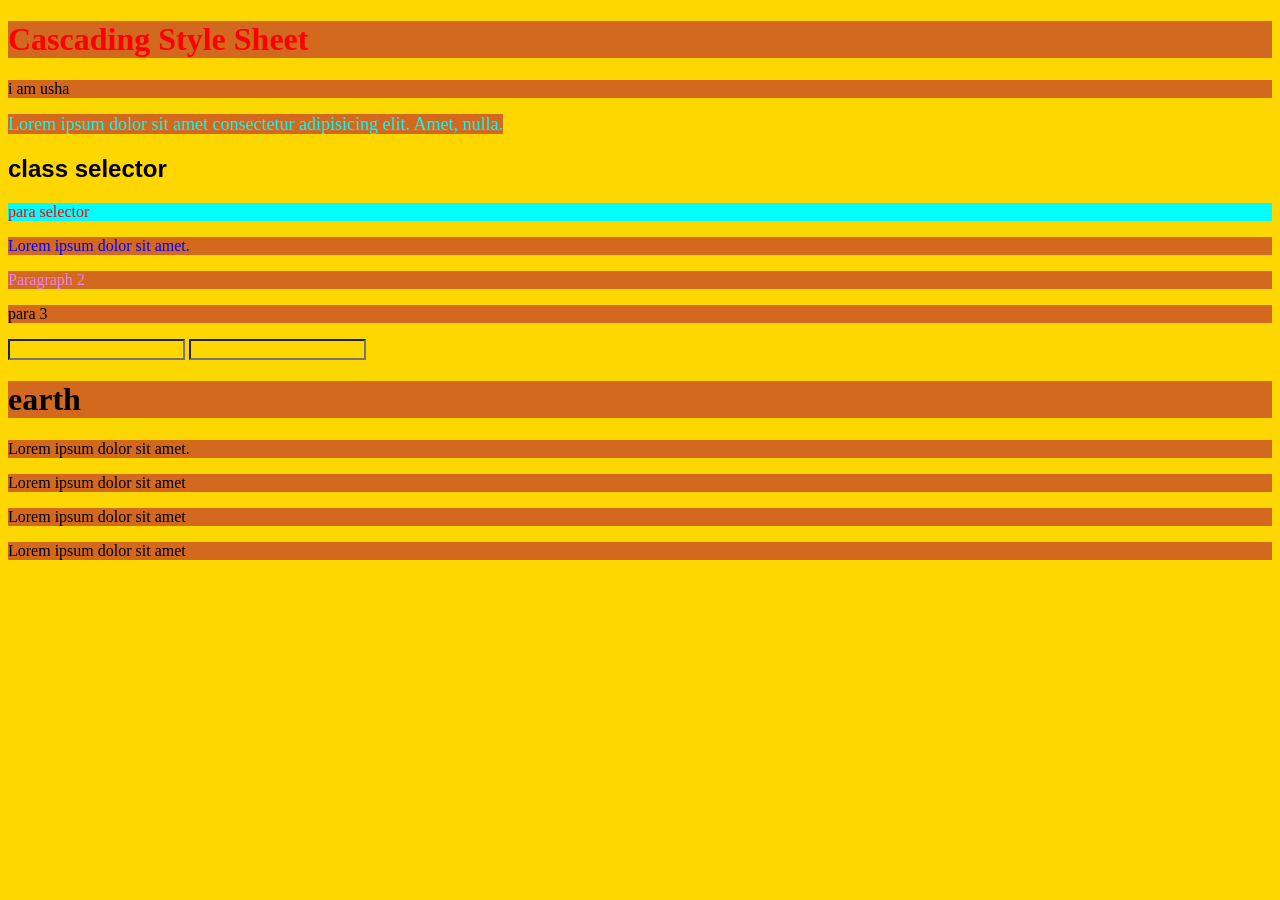
<file: css/index.html>
<!DOCTYPE html>
<html lang="en">
<head>
    <meta charset="UTF-8">
    <meta name="viewport" content="width=device-width, initial-scale=1.0">
    <title>CSS practice</title>
    <!--external css-->
    <link rel="stylesheet" href="./style.css">
    <!--internal css
        <style>

            /*syntax*/
            /*selector{
            properrty:value;
            }*/

        p{
            color:blue;
        }

        </style>
        -->

    

</head>
<body>
    <!--inline css-->
    <h1 style="color: red">Cascading Style Sheet</h1>
    <p>i am usha</p>
    <span>Lorem ipsum dolor sit amet consectetur adipisicing elit. Amet, nulla.</span>
    <h2 class="subhead"> class selector</h2>
    <p id="para"> para selector</p>
    <div>
        <p>
            Lorem ipsum dolor sit amet.
        </p>
        <section>
            <p>Paragraph 2</p>
        </section>
    </div>
<p>para 3</p>
<input type="text">
<input type="number">
<div>
    <h1>earth</h1>
    <p>Lorem ipsum dolor sit amet.</p>
    <p>Lorem ipsum dolor sit amet</p>
    <p>Lorem ipsum dolor sit amet</p>
    <p>Lorem ipsum dolor sit amet</p>
</div>


    
</body>
</html>
</file>
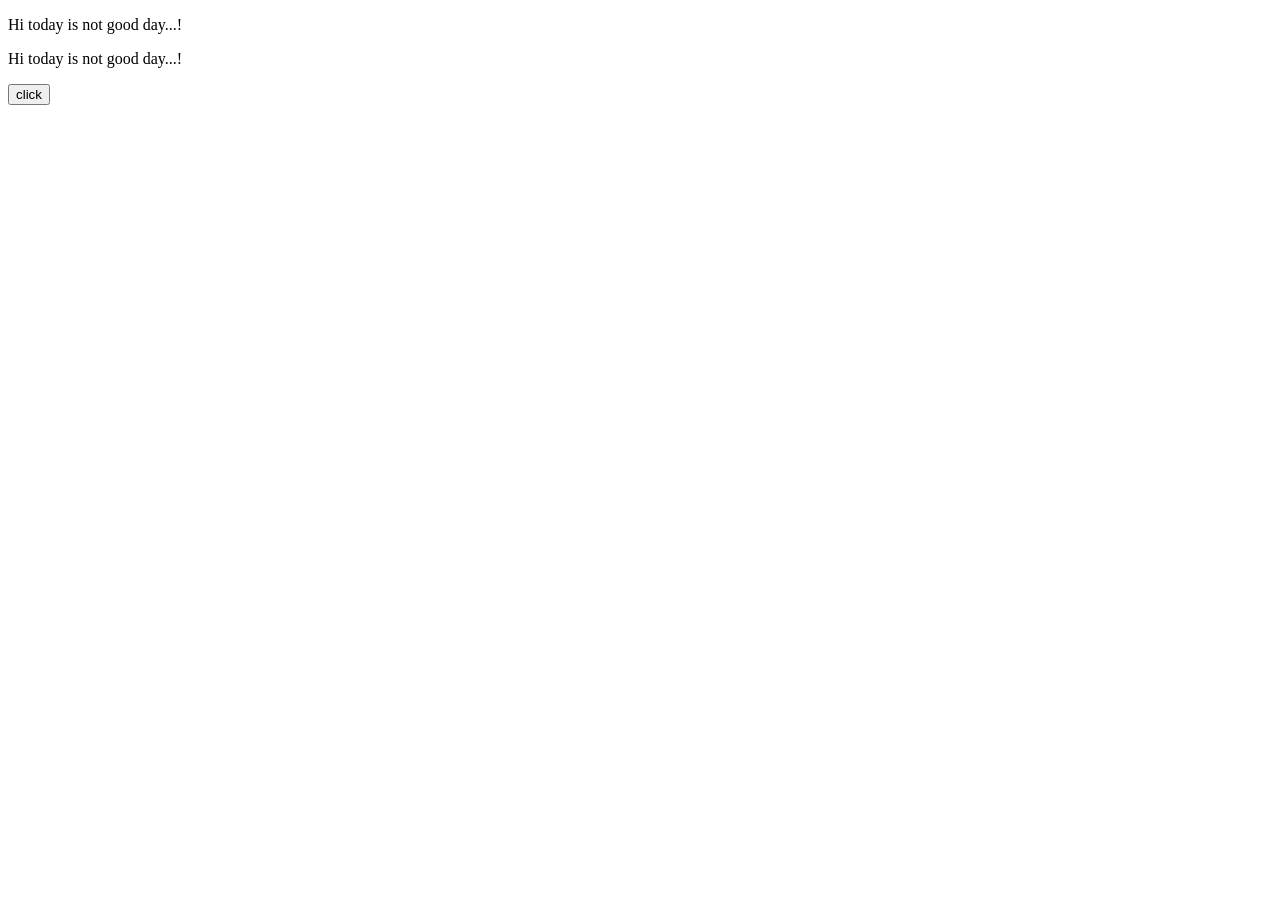
<file: javascript/index.html>
<!DOCTYPE html>
<html lang="en">
<head>
    <meta charset="UTF-8">
    <meta name="viewport" content="width=device-width, initial-scale=1.0">
    <title>Document</title>
    <link rel="icon" href="ayera.jpg">
</head>
<body>
    <p id="new">Hi today is not good day...!</p>
    <p class="new">Hi today is not good day...!</p>
    <ul id="list"></ul>
    <button id="btn">click</button>
    <script>
        const btn=document.getElementById("btn");
        btn.addEventListener("click",function(){
            const li=document.createElement("li");
            li.innerText="New li element";
            document.getElementById("list").append(li);
        })
        // const li=document.createElement("li");
        // li.innerText="New li element";
        // document.getElementById("list").append(li);
        //document.getElementById("new").textContent="Hello Sandy...!"; //innerText,innerHTML
        //document.getElementById("new").innerText="Because it's sunday...!";
        // var para=document.getElementById("new");
        // console.log(para);
        // para.style.color='red';
        // para.style.background='green';
        // para.style.fontSize='20px';
        // var para1=document.getElementByClassName("para1");
        // console.log(para1);
    </script>
</body>
</html>
</file>
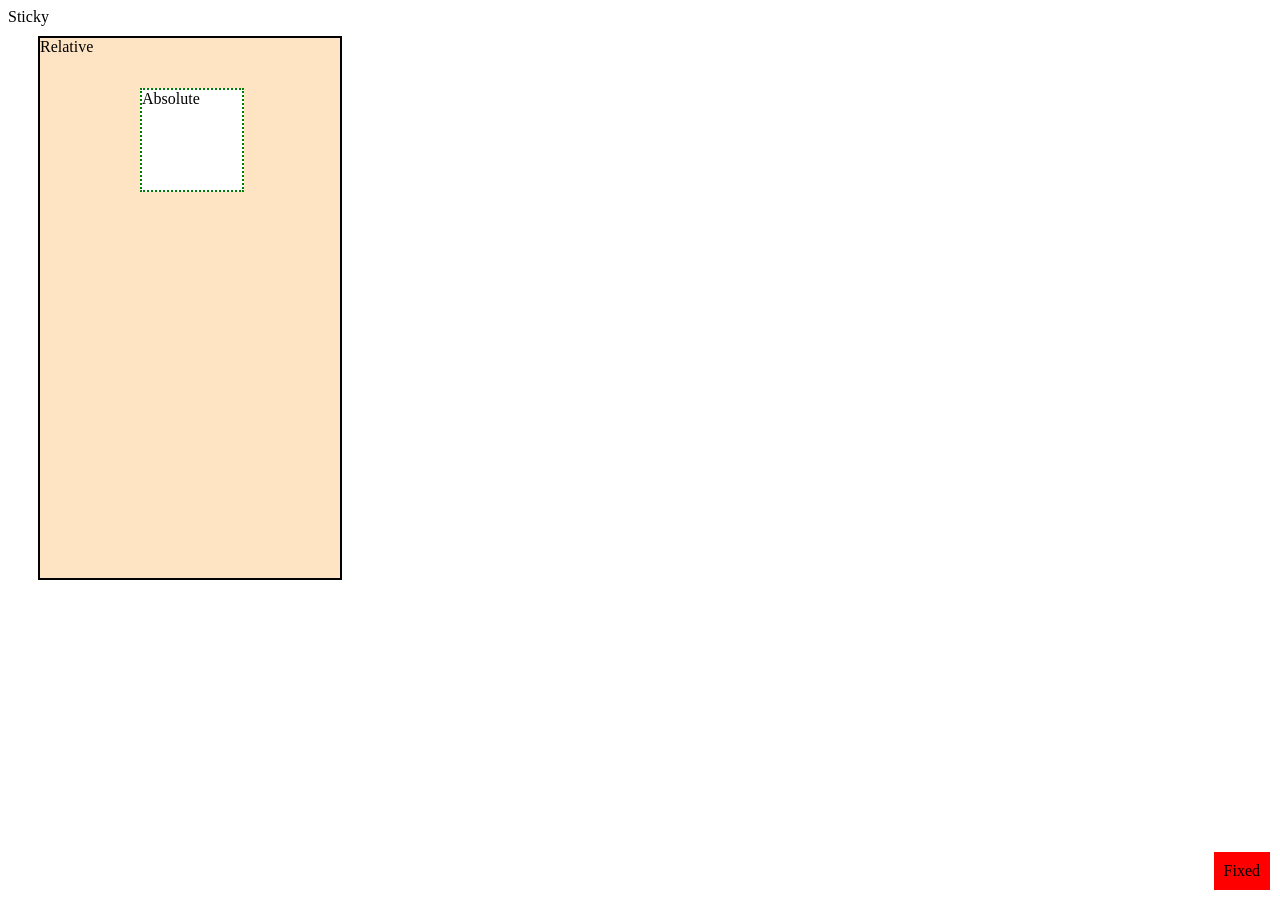
<file: css/basic.html>
<!DOCTYPE html>
<html lang="en">
<head>
    <meta charset="UTF-8">
    <meta name="viewport" content="width=
    , initial-scale=1.0">
    <title>Basic CSS</title>
    <style>

        /* body{
            background-color: aquamarine;
            background-image: url(./assets/shinchu.jpg);
            background-repeat: no-repeat;
            background-size: cover;
            background-position: center;
        } */
/* .box
{
    background-color:chartreuse;
    width:50vw;
    height:50vh;
    color: darkblue;
    font-size: 1rem;
    font-size: 20px;
}
.child1{
   font-size:1em;
}
.child2{
   font-size:1rem;
} */
 /* .box{
    background-color: red;
    border: 10px solid green;
    padding: 10px 20px 30px 40px;
    padding-left: 10px;
    padding-bottom: 10px;
    padding-top: 10px;
    padding-right: 10px;
    margin: 10px;
    margin: 10px 20px;
    margin:10px 20px 30px 40px;
    margin-top: 10px;
    margin-bottom: 10px;
    margin-left: 10px;
    margin-right: 10px;
 } */
  /* .box
  {
    background-color: red;
    display:inline-block;
    width: 100px;
    height: 100px;
    text-decoration: line-through;
  }
  ul{
    list-style: none;
  }
  a{
    text-decoration: none;
    color: black;
  } */
   body{
    height:100vh;
   }
   .sticky
   {
    position:sticky;
    top:10;
   }
   .fixed
   {
    position: fixed;
    bottom: 10px;
    right: 10px;
    background: red;
    padding: 10px;
   }
   .parent
   {
    position:Relative;
    border:2px solid black;
    background-color: bisque;
    width:300px;
    height:60vh;
    top:10px;
    left:30px;
   }
   .child{
    position:Absolute;
    top:50px;
    left:100px;
    border:2px dotted green;
    height:100px;
    width:100px;
    background-color: white;


   }
   
    </style>
</head>
<body>
    <div class="sticky">Sticky</div>
    <div class="parent"> Relative
    <div class="child"> Absolute</div>
    </div>
    <div class="fixed">Fixed</div>
    
    <!-- <a href="#">Home</a>
    <ul>
        <li>1</li>
        <li>2</li>
        <li>3</li>

    </ul>
    <div class="box">
        Lorem ipsum dolor sit amet.
    </div> -->
    <!-- <div class="box">
         <div class="child1">
            Lorem ipsum dolor sit amet.
        </div>
        <div class="child2">
            Lorem ipsum dolor sit amet.
        </div>
    </div>     -->
</body>
</html>
</file>
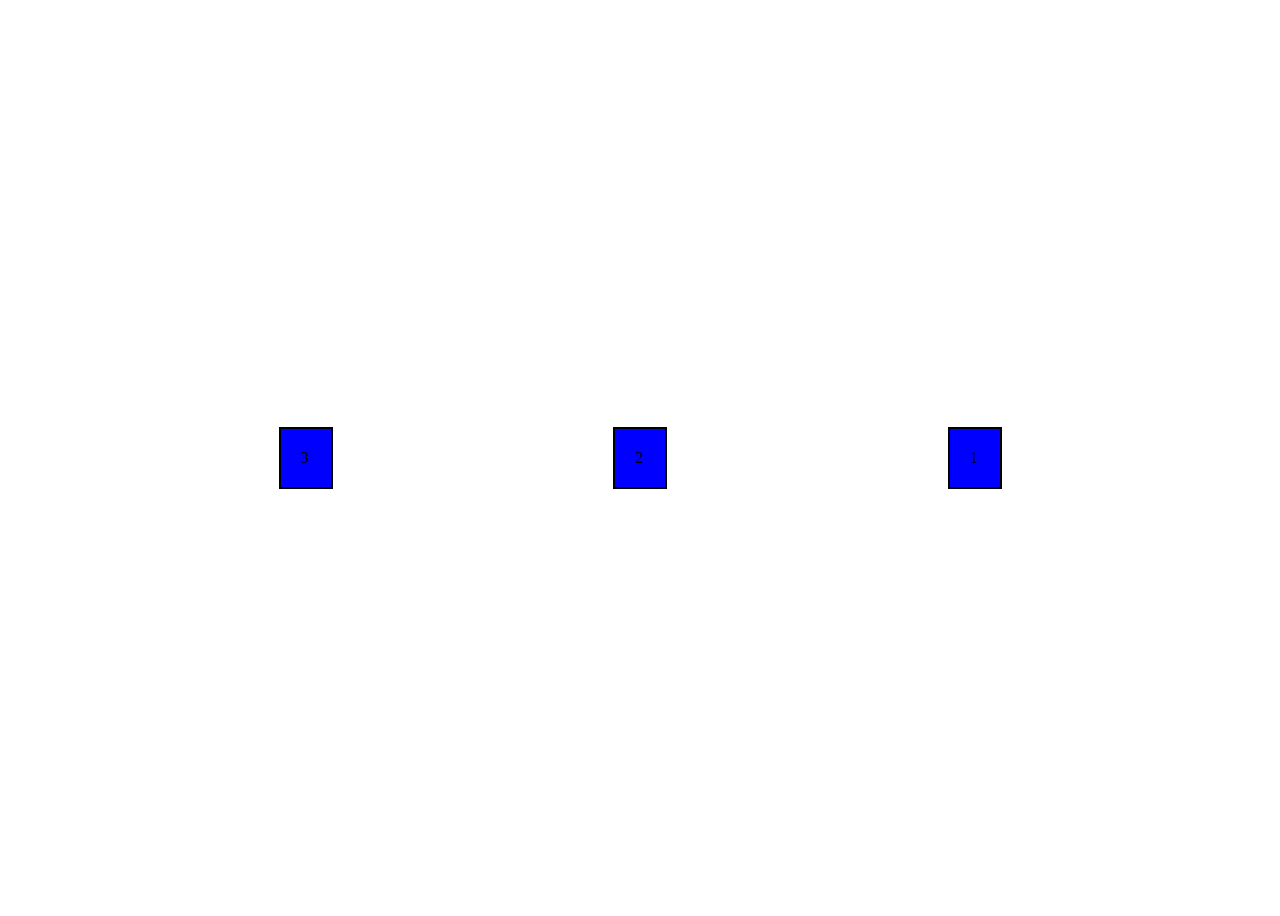
<file: css/flex.html>
<!DOCTYPE html>
<html lang="en">
<head>
    <meta charset="UTF-8">
    <meta name="viewport" content="width=device-width, initial-scale=1.0">
    <title>Flex Example</title>
    <style>
        .box{
            border:2px solid black;
            background-color: blue;
            width:10px;
            padding: 20px;
        }
        .container
        {
            display: flex;
            gap:10px;
            height:100vh;
            flex-direction: row-reverse;
            justify-content: space-evenly;
            align-items: center;

        }
    </style>
</head>

<body>
    <div class="container">
         <div class="box">1</div>
    <div class="box">2</div>
    <div class="box">3</div>

    </div>
   
    
</body>
</html>
</file>
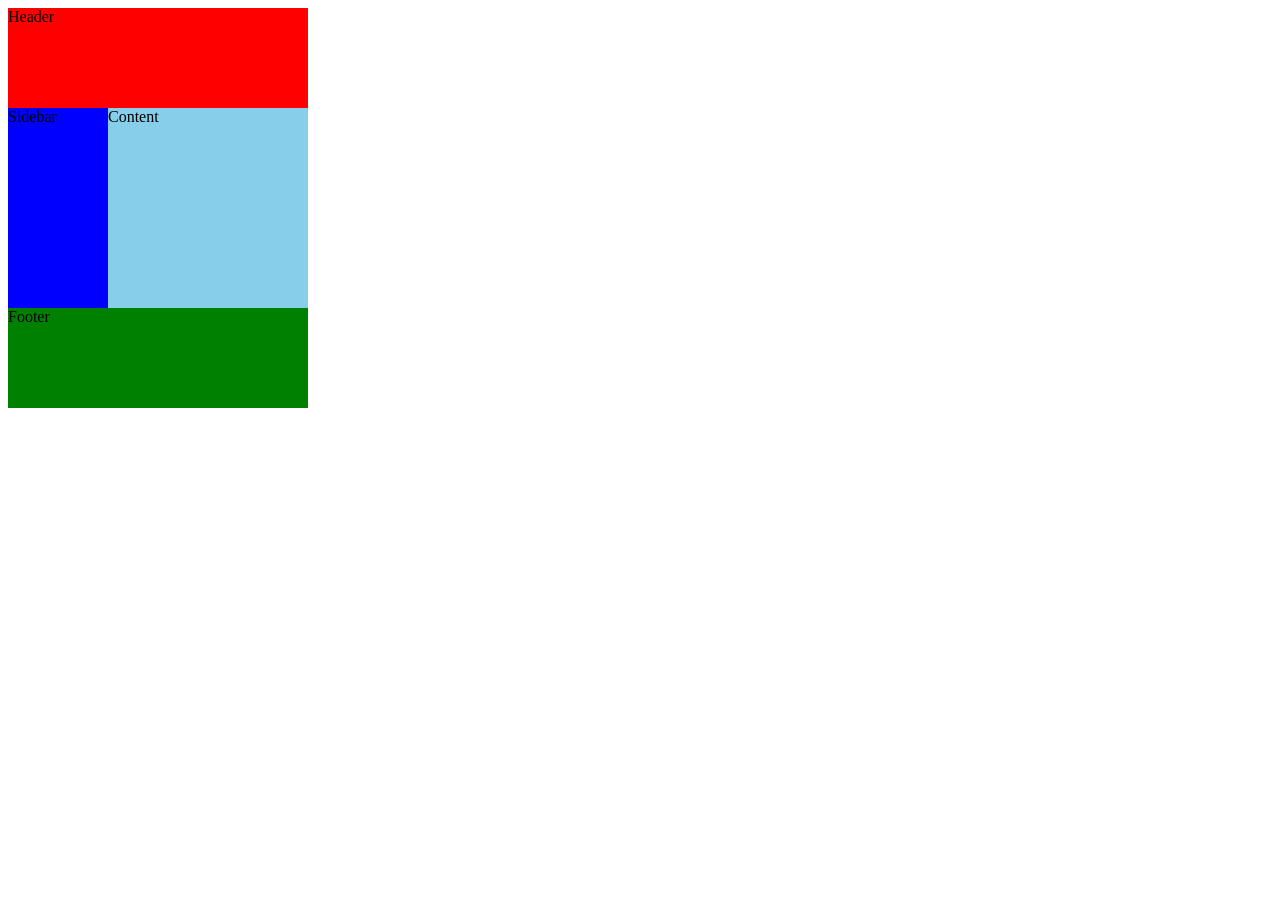
<file: css/grid.html>
<!DOCTYPE html>
<html lang="en">
<head>
    <meta charset="UTF-8">
    <meta name="viewport" content="width=device-width, initial-scale=1.0">
    <title>Grid Example</title>
    <style>

        /* .box
        {
            background-color: red;
            padding: 20px;
            border:2px solid black;

        }
        .container
        {
            display: grid;
            grid-template-columns: 100px 100px 100px 100px;
             grid-template-rows: 100px 100px 100px ;
             gap:10px;
             
        }
        .three
        {  grid-column-start: 3;
            grid-column-end: 5;
        
        }
        .first{
            grid-row:1/3;

        } */
         .layout{
            display:grid;
            grid-template-columns: 100px 100px 100px;
            grid-template-rows: 100px 100px 100px 100px;
         }
        .header
        {
            grid-column: 1/4;
            background-color: red;
        }

        .sidebar
        {
            grid-row:2/4;
            background-color:blue;
        }
        .content
        {
            grid-column: 2/4;
            grid-row: 2/4;
            background-color: skyblue;
        }
        .footer
        {
            grid-column: 1/4
            ;
            background-color: green;
        }
    </style>
    
</head>
<body>
    <div class="layout">
        <div class="box header">Header</div>
        <div class="box sidebar">Sidebar</div>
        <div class="box content">Content</div>
        <div class="box footer">Footer</div>
    </div>

<!-- <div class="container"> 
    <div class="box first"></div>
    <div class="box"></div>
    <div class="box three"></div>
    <div class="box"></div>
    <div class="box"></div>
    <div class="box"></div>
    <div class="box"></div>
    <div class="box"></div>
    <div class="box"></div>
    <div class="box"></div>
</div> -->
    
</body>
</html>
</file>
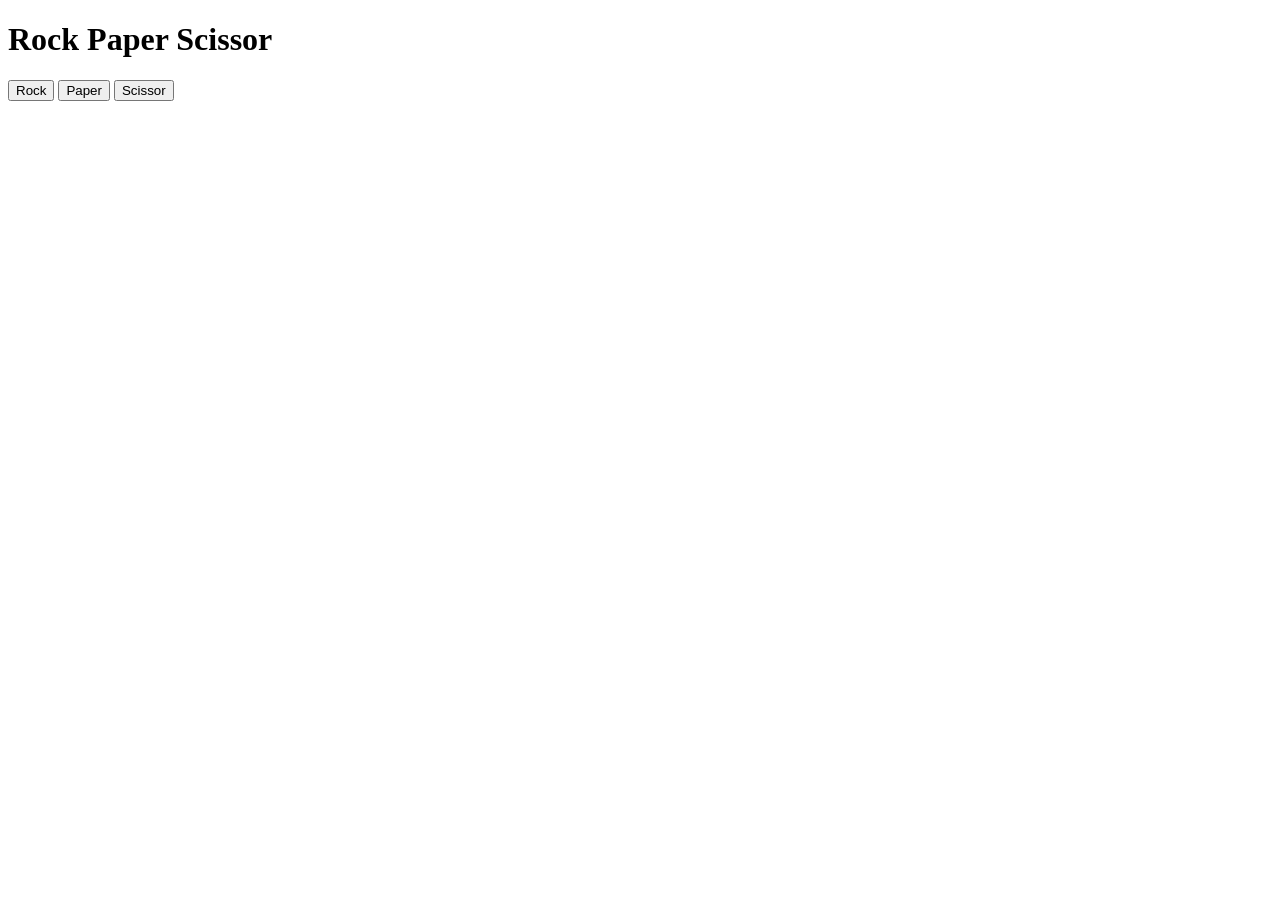
<file: javascript/game.html>
<!DOCTYPE html>
<html lang="en">
<head>
    <title>Rock Paper Scissor</title>
</head>
<body>
    <h1>Rock Paper Scissor</h1>
    <button onclick="game('rock')">Rock</button>
    <button onclick="game('paper')">Paper</button>
    <button onclick="game('scissor')">Scissor</button>
    <p id="result"></p>
    <script>
        const game=(userChoice)=>{
            var result="";
            var choice=['rock','paper','scissor'];
            var computerChoice=choice[Math.floor(Math.random()*3)];
            console.log(computerChoice)
            if(userChoice===computerChoice){
                result="Draw";
            }
            else if((userChoice==='rock' && computerChoice==='paper')||
                    (userChoice==='paper' && computerChoice==='scissor')||
                    (userChoice==='scissor' && computerChoice==='rock')){
                        result="Loss";
            }
            else{
                result="Win";
            }
            document.getElementById("result").innerText=result;
        }
    </script>
</body>
</html>
</file>
<file: css/style.css>
span{
    color:aqua;
    font-size:large;
}
.subhead{
    font-family:sans-serif;
}
#para{
    background-color:aqua;
    color:red;
}
span,subhead,h1,p{
    background-color:chocolate;
}
/*universal selector*/
*{
    background-color:gold;
}

/*Descendent selector*/
div p{
    color:violet;
}

/*child selector*/
div > p{
    color:blue;

}

/*Attribute selector*/
input[type="text"]
{
    color:blue;
}

/*Adjacent sibling select*/
h1+p{
    color:green;
}


/*general sibling select*/
h1 ~p{
    color:black;
}
</file>
